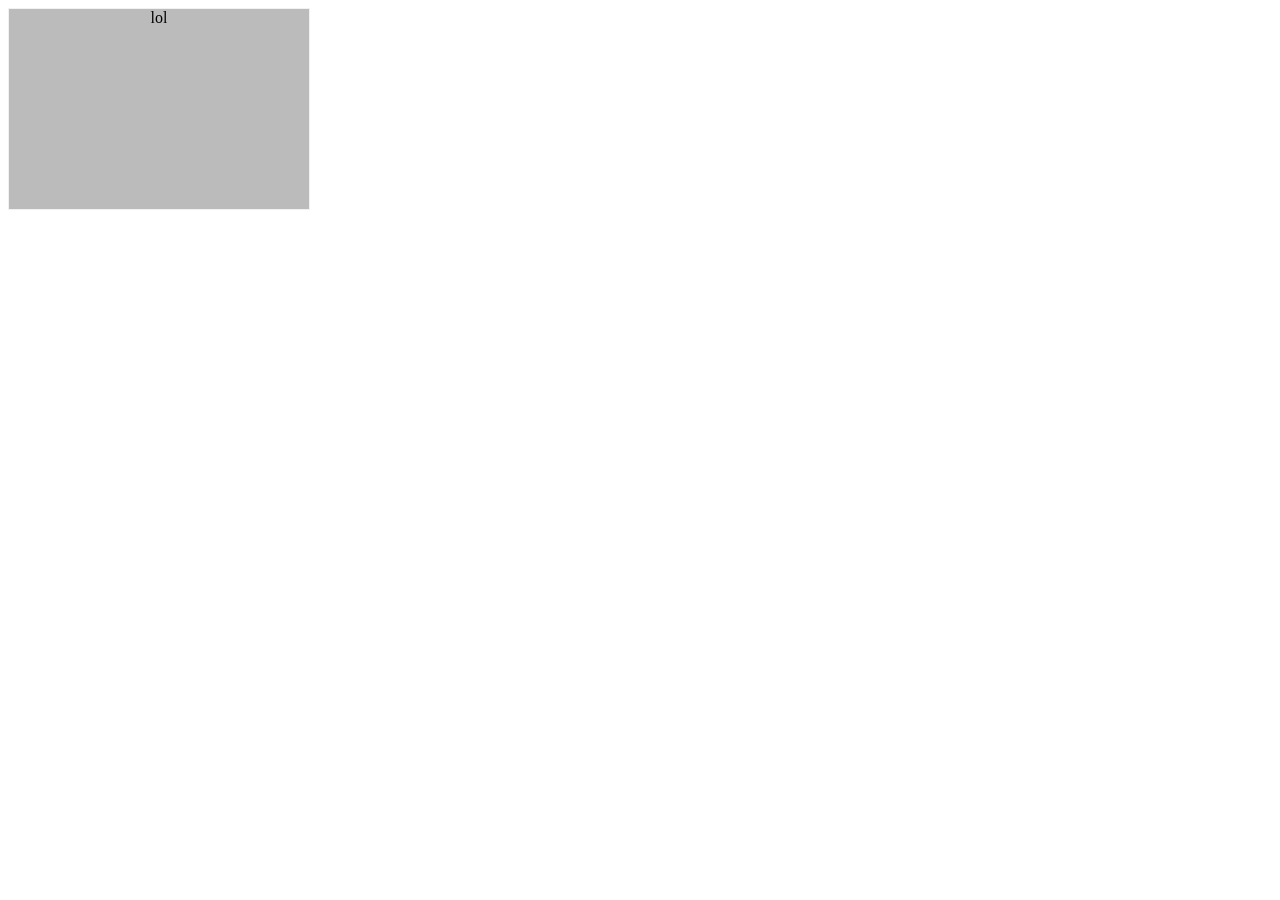
<file: flipcard/index.html>
<!DOCTYPE html>
<html lang="en">

<head>
    <meta charset="UTF-8">
    <meta name="viewport" content="width=device-width, initial-scale=1.0">
    <link rel="stylesheet" href="style.css">
    <title>Document</title>
</head>

<body>
    <div class="flip-card">
        <div class="flip-card-inner">
            <div class="flip-card-front">
                lol
            </div>
            <div class="flip-card-back">
                <h1>John Doe</h1>
                <p>Architect & Engineer</p>
                <p>We love that guy</p>
            </div>
        </div>
    </div>
</body>

</html>
</file>
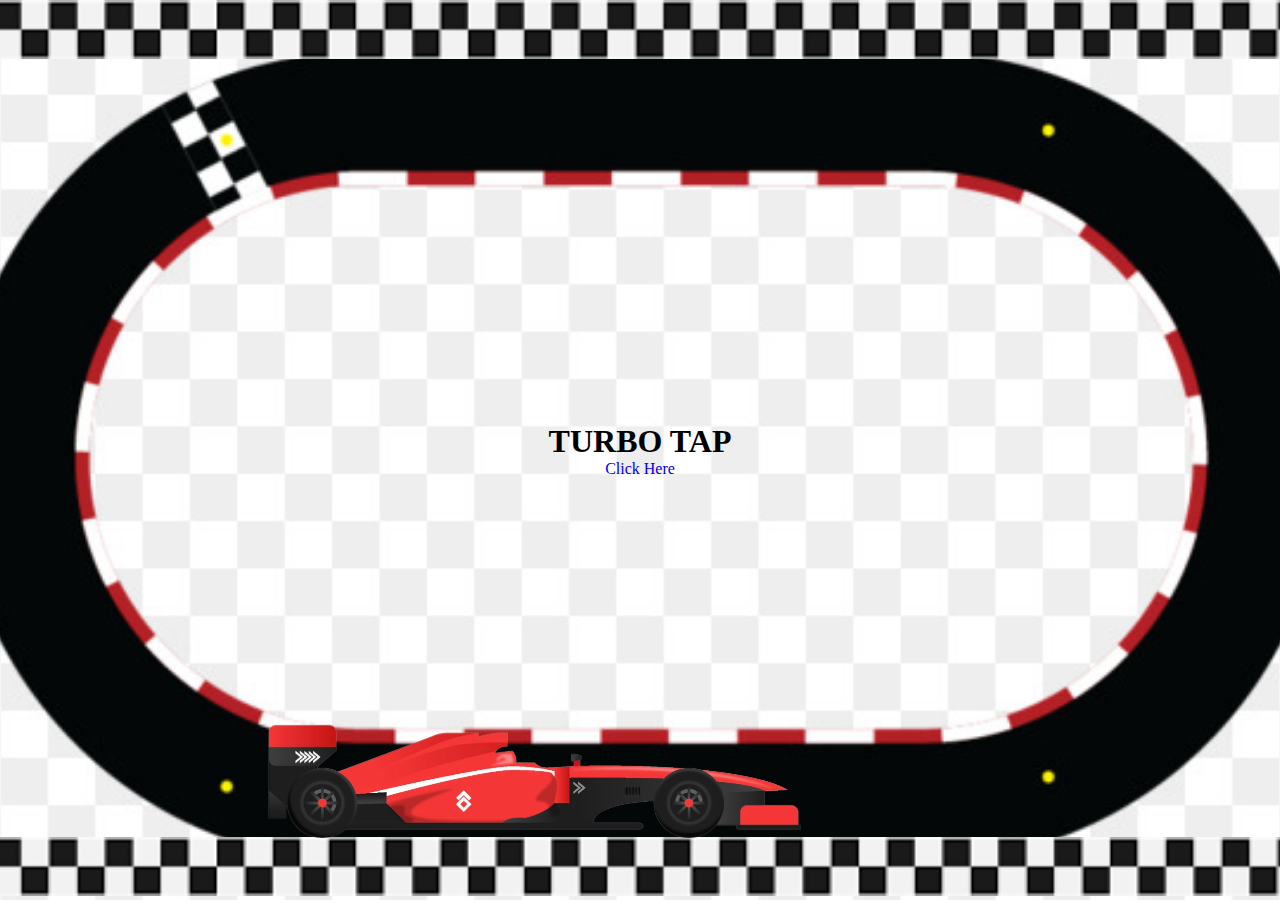
<file: projectbtemplate/index.html>
<!DOCTYPE html>
<html lang="en">

<head>
  <meta charset="UTF-8">
  <meta name="viewport" content="width=device-width, initial-scale=1.0">
  <title>Project</title>
  <link rel="stylesheet" href="css/style.css">
</head>

<body>
  <div id="keep-left">
    <!-- Your images.png goes here -->
    <img src="imgs/images.png" alt="finishline" width="1605">
  </div>

  <div id="race-track">
    <!-- Your race track PNG goes here -->
    <img src="imgs/race-track.jpg" alt="racetrack">
  </div>

  <div class="container-landing-page">
    <h1>TURBO TAP</h1>
    <p>
      <a href="main.html" class="linktext">Click Here</a>
    </p>
  </div>

  <div id="keep-bottom">
    <!-- Your images.png goes here -->
    <img src="imgs/images.png" alt="finishline" width="1605">
  </div>

  <div id="keep-bottom">
    <div id="scale-down">
      <!-- Your red car image goes here -->
      <img src="imgs/redcar1.png" alt="redcar">
    </div>
  </div>
</body>

</html>
</file>
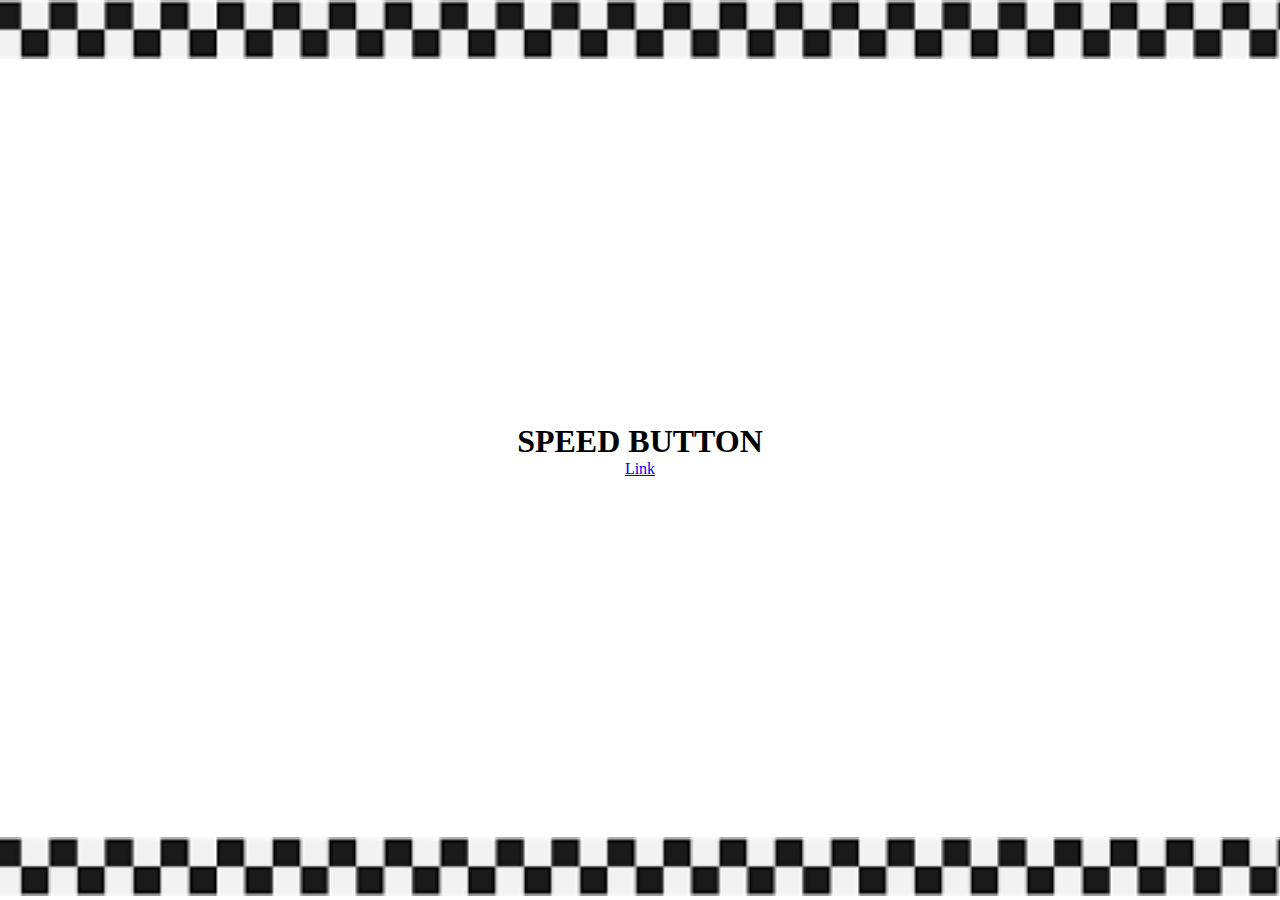
<file: projects /projectbtemplate/index.html>
<!DOCTYPE html>
<html lang="en">

<head>
  <meta charset="UTF-8">
  <meta name="viewport" content="width=device-width, initial-scale=1.0">
  <title>Project</title>

  <link rel="stylesheet" href="css/style.css">
</head>

<body>
  <div id="keep-left">
    <img src="imgs/images.png" alt="finishline" width="1605">
  </div>
  <div class="container-landing-page">
    <h1>SPEED BUTTON</h1>
    <p>
      <a href="main.html">Link</a>
    </p>
  </div>

  <div id="keep-bottom">
    <img src="imgs/images.png" alt="finishline" width="1605">

  </div>

</body>

</html>
</file>
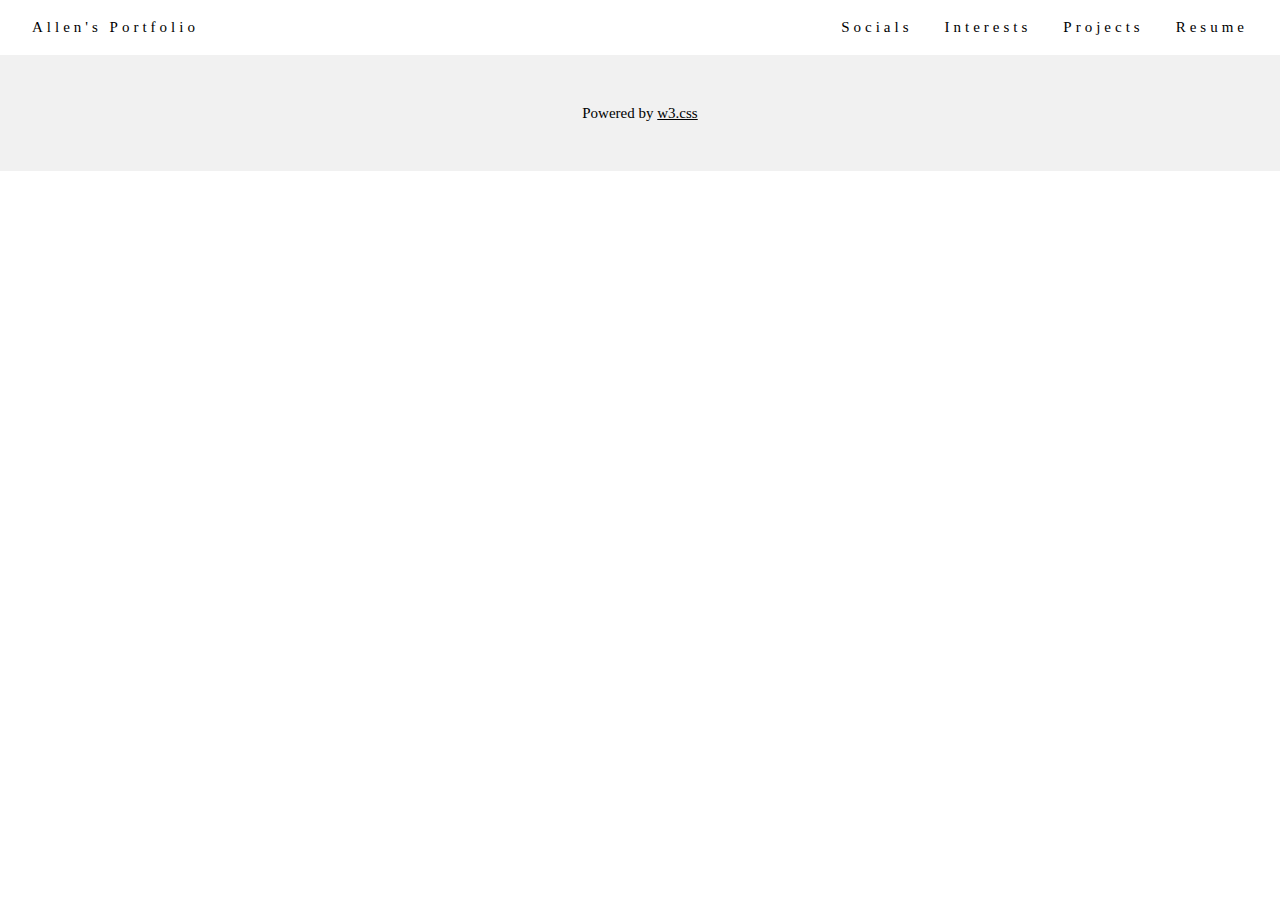
<file: mainpage.html>
<!DOCTYPE html>
<html lang="en">

<head>
    <title>Home Page</title>
    <meta charset="UTF-8">
    <meta name="viewport" content="width=device-width, initial-scale=1">
    <link rel="stylesheet" href="https://www.w3schools.com/w3css/4/w3.css">
    <link rel="stylesheet" href="general.css">

</head>

<body>
    <!-- Navbar (sit on top) -->
    <div class="container">
        <div class="bar hover-white padding card" style="letter-spacing:4px;">
            <a href="#home" class="bar-item button">Allen's Portfolio</a>
            <!-- Right-sided navbar links. Hide them on small screens -->
            <div class="right hide-small">
                <a href="#socials" class="bar-item button">Socials</a>
                <a href="#intrests" class="bar-item button">Interests</a>
                <a href="projects /projecta/index.html" class="bar-item button"> Projects</a>
                <a href="#Resume" class="bar-item button">Resume</a>
            </div>
        </div>
    </div>

    <!-- Page content -->
    <div class="content" style="max-width:1100px">

        <!-- End page content -->
    </div>

    <!-- Footer -->
    <footer class="center light-grey padding-32">
        <p>Powered by <a href="https://www.w3schools.com/w3css/default.asp" title="W3.CSS" target="_blank"
                class="hover-text-green">w3.css</a></p>
    </footer>
</body>





</html>
</file>
<file: flipcard/style.css>
.flip-card {
    background-color: transparent;
    width: 300px;
    height: 200px;
    border: 1px solid #f1f1f1;
    perspective: 1000px;
    /* Remove this if you don't want the 3D effect */
}

/* This container is needed to position the front and back side */
.flip-card-inner {
    position: relative;
    width: 100%;
    height: 100%;
    text-align: center;
    transition: transform 0.8s;
    transform-style: preserve-3d;
}

/* Do an horizontal flip when you move the mouse over the flip box container */
.flip-card:hover .flip-card-inner {
    transform: rotateY(180deg);
}

/* Position the front and back side */
.flip-card-front,
.flip-card-back {
    position: absolute;
    width: 100%;
    height: 100%;
    -webkit-backface-visibility: hidden;
    backface-visibility: hidden;
}

.flip-card-front {
    background-color: #bbb;
    color: black;
}

.flip-card-back {
    background-color: dodgerblue;
    color: white;
    transform: rotateY(180deg);
}
</file>
<file: projectbtemplate/css/style.css>
html,
body {
  height: 100%;
}

body,
h1,
h2,
h3,
h4,
h5,
h6,
p {
  margin: 0;
  padding: 0;
}



.linktext {
  text-align: center;
  text-decoration: solid;
  text-shadow: #bbb;
}

.container-landing-page {
  width: 100%;
  height: 100%;

  display: flex;
  justify-content: center;
  align-items: center;
  flex-direction: column;
}

.main-container {
  background-color: lightgray;

  display: flex;
  justify-content: center;
  align-items: center;
}

.interface-container {
  background-color: gray;

  display: flex;
  justify-content: center;
  align-items: center;
}

.flipcard {
  background-color: transparent;
  width: 300px;
  height: 200px;
  border: 1px solid #f1f1f1;
  perspective: 1000px;
}

.flipcardinner {
  position: relative;
  width: 100%;
  height: 100%;
  text-align: center;
  transition: transform 0.8s;
  transform-style: preserve-3d;
}

.flipcard:hover .flipcardinner {
  transform: rotateY(180deg);
}

.flipcardfront,
.flipcardback {
  position: absolute;
  width: 100%;
  height: 100%;
  -webkit-backface-visibility: hidden;
  backface-visibility: hidden;
}

.flipcardfront {
  background-color: #bbb;
  color: black;
}

.flipcardback {
  background-color: dodgerblue;
  color: white;
  transform: rotateY(180deg);
}

/*-------------------------------------*/
/*-------------------------------------*/

.flipcard-right {
  position: fixed;
  right: 0;
  background-color: transparent;
  width: 300px;
  height: 200px;
  border: 1px solid #f1f1f1;
  perspective: 1000px;
}

.flipcardinner-right {
  position: fixed;
  right: 0;
  width: 100%;
  height: 100%;
  text-align: center;
  transition: transform 0.8s;
  transform-style: preserve-3d;
}

.flipcard-right:hover .flipcardinner-right {
  transform: rotateY(180deg);
}

.flipcardfront-right,
.flipcardback-right {
  position: fixed;
  right: 0;
  width: 100%;
  height: 100%;
  -webkit-backface-visibility: hidden;
  backface-visibility: hidden;
}

.flipcardfront-right {
  position: fixed;
  right: right;
  background-color: #bbb;
  color: black;
}

.flipcardback-right {
  position: fixed;
  right: right;
  background-color: dodgerblue;
  color: white;
  transform: rotateY(180deg);
}



#keep-bottom {
  position: fixed;
  bottom: 0;
}

#keep-top {
  position: fixed;
  top: 0;

}

body {
  margin: 0;
  padding: 0;
}

#keep-left {
  width: 100%;
  position: fixed;
  left: 0;
}

#keep-right {
  width: 100%;
  position: fixed;
  right: 0;
}

#scale-down {

  scale: 50%;
}

#race-track {
  position: absolute;
  top: 0;
  left: 0;
  width: 100%;
  height: 100%;
  z-index: -1;
}

#race-track img {
  width: 100%;
  height: 100%;
  object-fit: cover;
}

.main-container,
.interface-container {
  display: flex;
  justify-content: center;
  align-items: center;
}

.flipcardfront,
.flipcardback,
.flipcardfront-right,
.flipcardback-right {
  display: flex;
  justify-content: center;
  align-items: center;
  font-size: 1.2em;
}

.flipcard,
.flipcard-right {
  margin: 0 10px;
}

#keep-top {

  position: fixed;
  top: 0;

}

.textcentered {
  position: fixed;
  top: 0;
  left: 50%;
  transform: translateX(-50%);
  text-align: center;
  font-size: xx-large;
}
</file>
<file: projects /projectbtemplate/css/style.css>
html,
body {
  height: 100%;
}

body,
h1,
h2,
h3,
h4,
h5,
h6,
p {
  margin: 0;
  padding: 0;
}


.container-landing-page {
  width: 100%;
  height: 100%;

  display: flex;
  justify-content: center;
  align-items: center;
  flex-direction: column;
}

.main-container {
  background-color: lightgray;

  display: flex;
  justify-content: center;
  align-items: center;
}

.interface-container {
  background-color: gray;

  display: flex;
  justify-content: center;
  align-items: center;
}

.flipcard {
  background-color: transparent;
  width: 300px;
  height: 200px;
  border: 1px solid #f1f1f1;
  perspective: 1000px;
}

.flipcardinner {
  position: relative;
  width: 100%;
  height: 100%;
  text-align: center;
  transition: transform 0.8s;
  transform-style: preserve-3d;
}

.flipcard:hover .flipcardinner {
  transform: rotateY(180deg);
}

.flipcardfront,
.flipcardback {
  position: absolute;
  width: 100%;
  height: 100%;
  -webkit-backface-visibility: hidden;
  backface-visibility: hidden;
}

.flipcardfront {
  background-color: #bbb;
  color: black;
}

.flipcardback {
  background-color: dodgerblue;
  color: white;
  transform: rotateY(180deg);
}

/*-------------------------------------*/
/*-------------------------------------*/

.flipcard-right {
  position: fixed;
  right: 0;
  background-color: transparent;
  width: 300px;
  height: 200px;
  border: 1px solid #f1f1f1;
  perspective: 1000px;
}

.flipcardinner-right {
  position: fixed;
  right: 0;
  width: 100%;
  height: 100%;
  text-align: center;
  transition: transform 0.8s;
  transform-style: preserve-3d;
}

.flipcard-right:hover .flipcardinner-right {
  transform: rotateY(180deg);
}

.flipcardfront-right,
.flipcardback-right {
  position: fixed;
  right: 0;
  width: 100%;
  height: 100%;
  -webkit-backface-visibility: hidden;
  backface-visibility: hidden;
}

.flipcardfront-right {
  position: fixed;
  right: right;
  background-color: #bbb;
  color: black;
}

.flipcardback-right {
  position: fixed;
  right: right;
  background-color: dodgerblue;
  color: white;
  transform: rotateY(180deg);
}



#keep-bottom {
  position: fixed;
  bottom: 0;
}

body {
  margin: 0;
  padding: 0;
}

#keep-left {
  width: 100%;
  position: fixed;
  left: 0;
}

#keep-right {
  width: 100%;
  position: fixed;
  right: 0;
}

/* .left-box {
  position: fixed;
  left: 0;
  top: 0;
  width: 300px;
  height: 200px;
  background-color: white;
}

.right-box {
  position: fixed;
  right: 0;
  top: 0;
  width: 300px;
  height: 200px;
  background-color: black;
} */

/* FLEXBOX PROPERTIES */
/* 
flex-direction
flex-wrap
flex-flow
justify-content
align-items
align-content
*/
</file>
<file: general.css>
body {
    font-family: "Times New Roman", Georgia, Serif;
}

h1,
h2,
h3,
h4,
h5,
h6 {
    font-family: "Playfair Display";
    letter-spacing: 5px;
}

.bar {
    width: 100%;
    overflow: hidden
}

.bar-item {
    padding: 8px 16px;
    float: left;
    width: auto;
    border: none;
    display: block;
    outline: 0
}

.hover-white:hover {
    color: #000;
    background-color: #fff;
}

.padding {
    padding: 8px 16px
}

.card {
    box-shadow: 0 2px 5px 0 rgba(0, 0, 0, 0.16), 0 2px 10px 0 rgba(0, 0, 0, 0.12);
}

.button {
    border: none;
    display: inline-block;
    padding: 8px 16px;
    vertical-align: middle;
    overflow: hidden;
    text-decoration: none;
    color: inherit;
    background-color: inherit;
    text-align: center;
    cursor: pointer;
    white-space: nowrap;
}

.button:hover {
    color: #000;
    background-color: #ccc;
}

.right {
    float: right;
}

.hide-small {
    display: all;
}

.content {
    max-width: 980px;
}


.center {
    text-align: center;
}


.light-grey {
    color: #000;
    background-color: #f1f1f1
}


.padding-32 {
    padding-top: 32px;
    padding-bottom: 32px;
}

.hover-text-green:hover {
    color: #4CAF50;
}
</file>
